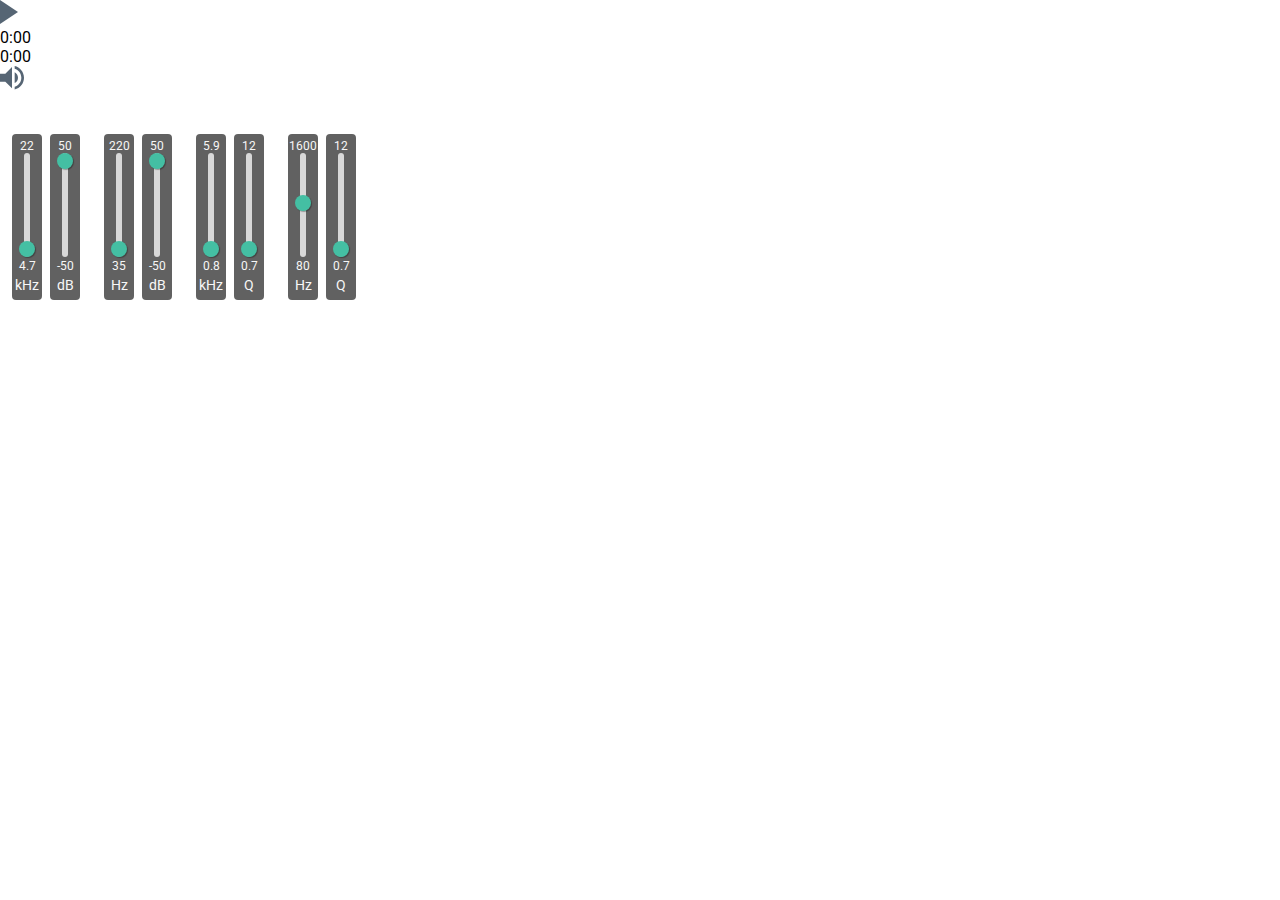
<file: synth/index.html>
<!DOCTYPE html>
<html lang="en" >

<head>
  <meta charset="UTF-8">
  <title>Web Audio API: parametric equalizer</title>
  <link href="https://fonts.googleapis.com/css?family=Roboto:400,700" rel="stylesheet">
  
  <link rel='stylesheet prefetch' href='https://codepen.io/gregh/pen/NdVvbm.css'>

      <link rel="stylesheet" href="css/style.css">

  
</head>

<body>

  <div class="audio green-audio-player">
  <div class="loading">
    <div class="spinner"></div>
  </div>
  <div class="play-pause-btn">  
    <svg xmlns="http://www.w3.org/2000/svg" width="18" height="24" viewBox="0 0 18 24">
      <path fill="#566574" fill-rule="evenodd" d="M18 12L0 24V0" class="play-pause-icon" id="playPause"/>
    </svg>
  </div>
  
  <div class="controls">
    <span class="current-time">0:00</span>
    <div class="slider" data-direction="horizontal">
      <div class="progress">
        <div class="pin" id="progress-pin" data-method="rewind"></div>
      </div>
    </div>
    <span class="total-time">0:00</span>
  </div>
  
  <div class="volume">
    <div class="volume-btn">
      <svg xmlns="http://www.w3.org/2000/svg" width="24" height="24" viewBox="0 0 24 24">
        <path fill="#566574" fill-rule="evenodd" d="M14.667 0v2.747c3.853 1.146 6.666 4.72 6.666 8.946 0 4.227-2.813 7.787-6.666 8.934v2.76C20 22.173 24 17.4 24 11.693 24 5.987 20 1.213 14.667 0zM18 11.693c0-2.36-1.333-4.386-3.333-5.373v10.707c2-.947 3.333-2.987 3.333-5.334zm-18-4v8h5.333L12 22.36V1.027L5.333 7.693H0z" id="speaker"/>
      </svg>
    </div>
    <div class="volume-controls hidden">
      <div class="slider" data-direction="vertical">
        <div class="progress">
          <div class="pin" id="volume-pin" data-method="changeVolume"></div>
        </div>
      </div>
    </div>
  </div>
  
  <audio crossorigin loop>
    <source src="https://github.com/CEPBEP/synthetic/blob/master/file.mp3" type="audio/mpeg">
  </audio>
</div>

<div class="equalizer">
  <div class="section">
    <div class="title">HF</div>
    <div class="sliders">
      <div class="range-slider">
        <span class="scope">22</span>
        <input type="range" class="vertical" min="4700" max="22000" step="100" value="4700" data-filter="highShelf" data-param="frequency">
        <span class="scope scope-min">4.7</span>
        <span class="param">kHz</span>  
      </div>
      <div class="range-slider">
        <span class="scope">50</span>
        <input type="range" class="vertical" min="-50" max="50" value="50" data-filter="highShelf" data-param="gain">
        <span class="scope scope-min">-50</span>
        <span class="param">dB</span>  
      </div>
    </div>
  </div>
    
  <div class="section">
    <div class="title">LF</div>
    <div class="sliders">
      <div class="range-slider">
        <span class="scope">220</span>
        <input type="range" class="vertical" min="35" max="220" step="1" value="35" data-filter="lowShelf" data-param="frequency">
        <span class="scope scope-min">35</span>
        <span class="param">Hz</span>  
      </div>
      <div class="range-slider">
        <span class="scope">50</span>
        <input type="range" class="vertical" min="-50" max="50" value="50" data-filter="lowShelf" data-param="gain">
        <span class="scope scope-min">-50</span>
        <span class="param">dB</span>  
      </div>
    </div>
  </div>
      
  <div class="section">
    <div class="title">HMF</div>
    <div class="sliders">
      <div class="range-slider">
        <span class="scope">5.9</span>
        <input type="range" class="vertical" min="800" max="5900" step="100" value="800" data-filter="highPass" data-param="frequency">
        <span class="scope scope-min">0.8</span>
        <span class="param">kHz</span>  
      </div>
      <div class="range-slider">
        <span class="scope">12</span>
        <input type="range" class="vertical" min="0.7" max="12" step="0.1" value="0.7" data-filter="highPass" data-param="Q">
        <span class="scope scope-min">0.7</span>
        <span class="param">Q</span>  
      </div>
    </div>
  </div>  
    
  <div class="section">
    <div class="title">LMF</div>
    <div class="sliders">
      <div class="range-slider">
        <span class="scope">1600</span>
        <input type="range" class="vertical" min="80" max="1600" step="10" value="880" data-filter="lowPass" data-param="frequency">
        <span class="scope scope-min">80</span>
        <span class="param">Hz</span>  
      </div>
      <div class="range-slider">
        <span class="scope">12</span>
        <input type="range" class="vertical" min="0.7" max="12" step="0.1" value="0.7" data-filter="lowPass" data-param="Q">
        <span class="scope scope-min">0.7</span>
        <span class="param">Q</span>  
      </div>
    </div>
  </div>
  
</div>
  <script src='js/test.js'></script>

  

    <script  src="js/index.js"></script>




</body>

</html>
</file>
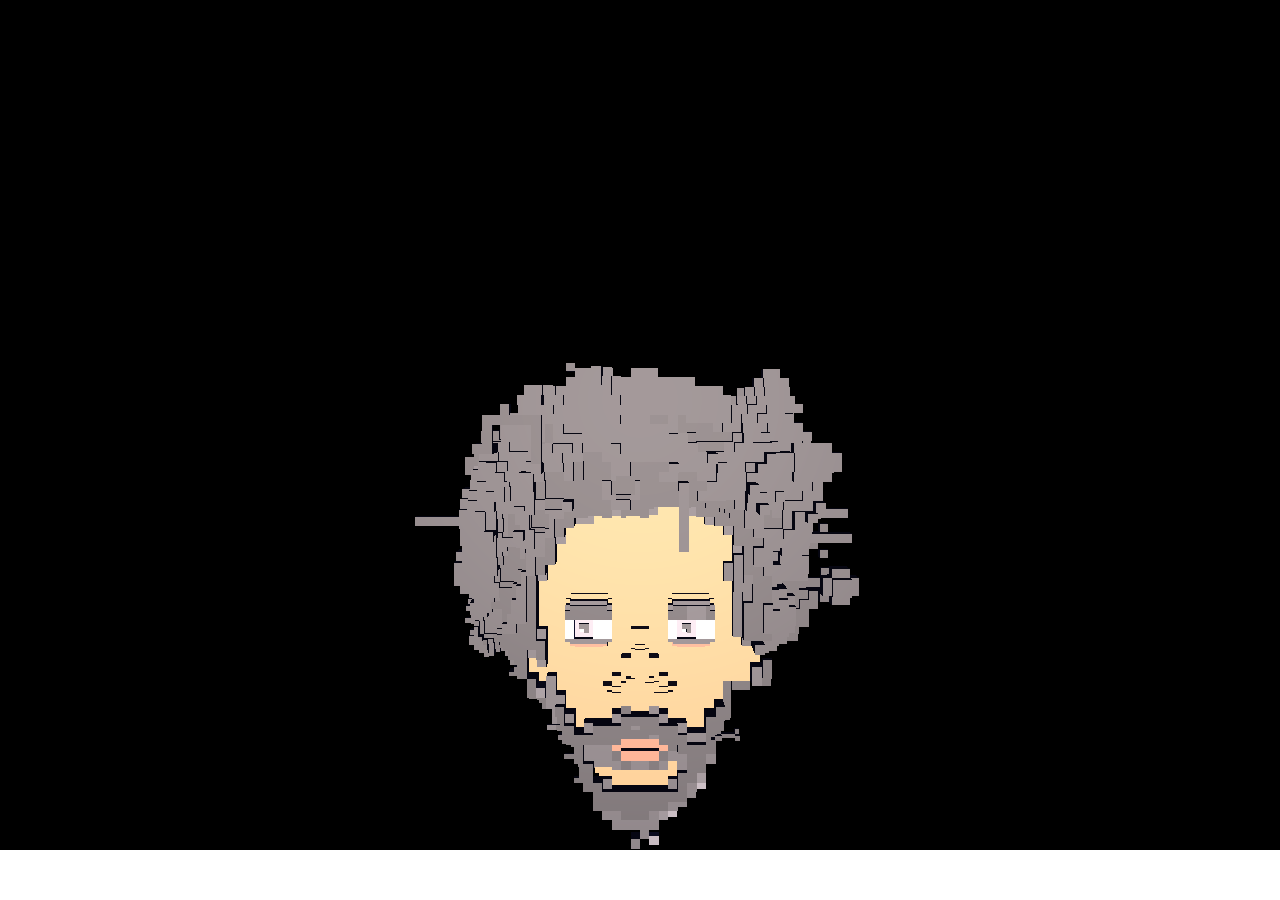
<file: obj/WebGL/index.html>
<html lang="en"><head>
    <title>three.js webgl - loaders - OBJ loader</title>
    <meta charset="utf-8">
    <meta name="viewport" content="width=device-width, user-scalable=no, minimum-scale=1.0, maximum-scale=1.0">
    
    <style>canvas{width: 941px; height: 772px;    position: absolute;
    top: -50px;}
        body {
            font-family: Monospace;
            background-color: #fff;
            color: #fff;
            margin: 0px;
            overflow: hidden;
        }
        #info {
            color: #fff;
            position: absolute;
            top: 10px;
            width: 100%;
            text-align: center;
            z-index: 100;
            display:block;
        }
        #info a, .button { color: #f00; font-weight: bold; text-decoration: underline; cursor: pointer }
    </style>
</head>

<body>


<script src="./three.js"></script>
<script src="./OBJLoader.js"></script>

<script>

    var container;

    var camera, scene, renderer;

    var mouseX = 0, mouseY = 0;

    var windowHalfX = window.innerWidth / 2;
    var windowHalfY = window.innerHeight / 2;


    init();
    animate();


    function init() {

        container = document.createElement( 'div' );
        document.body.appendChild( container );

        camera = new THREE.PerspectiveCamera( 45, window.innerWidth / window.innerHeight, 1, 2000 );
        camera.position.z = 250;

        // scene

        scene = new THREE.Scene();

        var ambient = new THREE.AmbientLight( 0x101030 );
        scene.add( ambient );

        var directionalLight = new THREE.DirectionalLight( 0xffeedd );
        directionalLight.position.set( 0, 0, 1 );
        scene.add( directionalLight );

        // texture

        var manager = new THREE.LoadingManager();
        manager.onProgress = function ( item, loaded, total ) {

            console.log( item, loaded, total );

        };

        var texture = new THREE.Texture();

        var onProgress = function ( xhr ) {
            if ( xhr.lengthComputable ) {
                var percentComplete = xhr.loaded / xhr.total * 100;
                console.log( Math.round(percentComplete, 2) + '% downloaded' );
            }
        };

        var onError = function ( xhr ) {
        };


        var loader = new THREE.ImageLoader( manager );
        loader.load( 'pi.png', function ( image ) {

            texture.image = image;
            texture.needsUpdate = true;

        } );

        // model

        var loader = new THREE.OBJLoader( manager );
        loader.load( 'pi.obj', function ( object ) {

            object.traverse( function ( child ) {

                if ( child instanceof THREE.Mesh ) {

                    child.material.map = texture;

                }

            } );

            object.position.y = - 95;
            scene.add( object );

        }, onProgress, onError );

        //

        renderer = new THREE.WebGLRenderer();
        renderer.setPixelRatio( window.devicePixelRatio );
        renderer.setSize( window.innerWidth, window.innerHeight );
        container.appendChild( renderer.domElement );

//        document.addEventListener('keydown', onDocumentKeyDown, false);
//        document.addEventListener('keyup', onDocumentKeyUp, false);

        document.addEventListener( 'mousemove', onDocumentMouseMove, false );

        //

        window.addEventListener( 'resize', onWindowResize, false );

    }

//    function onDocumentKeyUp(){
//        documen
//    }
//
//    function onDocumentKeyDown(){
//        var keycode = event.keyCode;
//        switch(keycode){
//            case 37 : //left arrow
//                camera.position.x = camera.position.x - delta;
//                break;
//            case 38 : // up arrow
//                camera.position.z = camera.position.z - delta;
//                break;
//            case 39 : // right arrow
//                camera.position.x = camera.position.x + delta;
//                break;
//            case 40 : //down
//                camera.position.z = camera.position.z + delta;
//                break;
//        }
//    }

    function onWindowResize() {

        windowHalfX = window.innerWidth / 2;
        windowHalfY = window.innerHeight / 2;

        camera.aspect = window.innerWidth / window.innerHeight;
        camera.updateProjectionMatrix();

        renderer.setSize( window.innerWidth, window.innerHeight );

    }

    function onDocumentMouseMove( event ) {

        mouseX = ( event.clientX - windowHalfX ) / 2;
        mouseY = ( event.clientY - windowHalfY ) / 2;

    }

    //

    function animate() {

        requestAnimationFrame( animate );
        render();

    }

    function render() {

        camera.position.x += ( mouseX - camera.position.x ) * .05;
        camera.position.y += ( - mouseY - camera.position.y ) * .05;

        camera.lookAt( scene.position );

        renderer.render( scene, camera );

    }

</script><div><canvas width="941" height="772" style=""></canvas></div>



</body></html>
</file>
<file: synth/css/style.css>
body {
  flex-direction: column;
  font-family: 'Roboto', sans-serif;
  margin: 0;
}

.equalizer {
  display: flex;
}

.section {
  display: flex;
  text-align: center;
  flex-direction: column;
  margin: 0 8px;
}
.section .title {
  line-height: 40px;
  font-size: 14px;
  color: #fff;
  font-weight: 700;
}
.section .sliders {
  display: flex;
}

.range-slider {
  width: 30px;
  height: 152px;
  background-color: rgba(0, 0, 0, 0.62);
  display: flex;
  flex-direction: column;
  justify-content: space-between;
  align-items: center;
  padding-top: 6px;
  padding-bottom: 8px;
  margin-left: 4px;
  margin-right: 4px;
  border-radius: 4px;
}
.range-slider .param {
  color: #f7f7f7;
  font-size: 14px;
  line-height: 14px;
}
.range-slider .scope {
  color: #f7f7f7;
  font-size: 12px;
  line-height: 12px;
}
.range-slider .scope-min {
  margin-top: 35px;
}
.range-slider input[type=range].vertical {
  transform: rotateZ(-90deg);
  width: 104px;
  margin-top: 44px;
}

input[type=range] {
  -webkit-appearance: none;
  margin: 10px 0;
  width: 100%;
  background: transparent;
}

input[type=range]:focus {
  outline: none;
}

input[type=range]::-webkit-slider-runnable-track {
  width: 100%;
  height: 6px;
  cursor: pointer;
  animate: 0.2s;
  box-shadow: 0px 0px 0px #000000;
  background: #D8D8D8;
  border-radius: 3px;
  border: 0px solid #000000;
}

input[type=range]::-webkit-slider-thumb {
  box-shadow: -1px 1px 1px rgba(0, 0, 0, 0.32);
  border: none;
  height: 16px;
  width: 16px;
  border-radius: 8px;
  background: #44BFA3;
  cursor: pointer;
  -webkit-appearance: none;
  margin-top: -5px;
}

input[type=range]:focus::-webkit-slider-runnable-track {
  background: #D8D8D8;
}

input[type=range]::-moz-range-track {
  width: 100%;
  height: 6px;
  cursor: pointer;
  animate: 0.2s;
  background: #D8D8D8;
  border-radius: 3px;
  border: none;
}

input[type=range]::-moz-range-thumb {
  box-shadow: -1px 1px 1px rgba(0, 0, 0, 0.32);
  border: none;
  height: 16px;
  width: 16px;
  border-radius: 8px;
  background: #44BFA3;
  cursor: pointer;
}

input[type=range]::-ms-track {
  width: 100%;
  height: 6px;
  cursor: pointer;
  animate: 0.2s;
  background: transparent;
  border-color: transparent;
  color: transparent;
}

input[type=range]::-ms-fill-lower {
  background: #D8D8D8;
  border: none;
  border-radius: 6px;
}

input[type=range]::-ms-fill-upper {
  background: #D8D8D8;
  border: none;
  border-radius: 6px;
}

input[type=range]::-ms-thumb {
  box-shadow: -1px 1px 1px rgba(0, 0, 0, 0.32);
  border: none;
  height: 16px;
  width: 16px;
  border-radius: 8px;
  background: #44BFA3;
  cursor: pointer;
}

input[type=range]:focus::-ms-fill-lower {
  background: #D8D8D8;
}

input[type=range]:focus::-ms-fill-upper {
  background: #D8D8D8;
}
</file>
